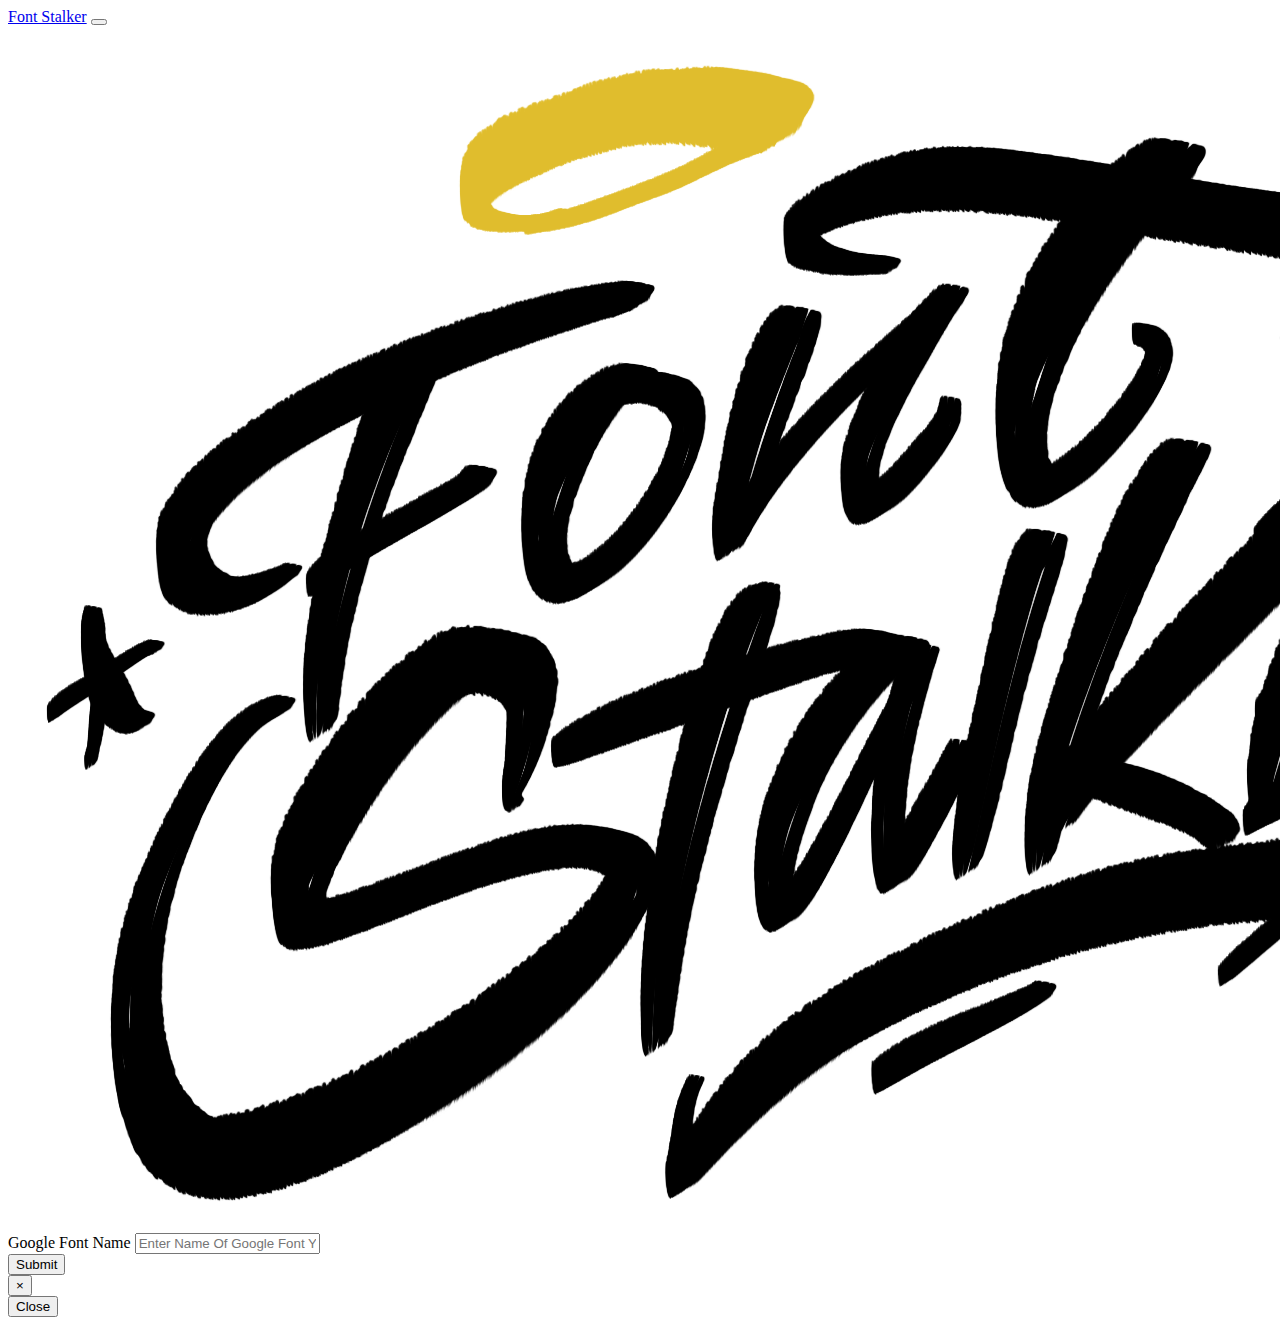
<file: index.html>
<!doctype html>
<html>
    <head>
        <meta charset="utf-8">
        <meta name="description" content="">
        <meta name="viewport" content="width=device-width, initial-scale=1">
        <title>Font Stalker</title>
        <link rel="stylesheet" href="index.css">
        <link rel="author" href="humans.txt">
        <link rel="stylesheet" href="https://maxcdn.bootstrapcdn.com/bootstrap/4.0.0-beta.3/css/bootstrap.min.css" integrity="sha384-Zug+QiDoJOrZ5t4lssLdxGhVrurbmBWopoEl+M6BdEfwnCJZtKxi1KgxUyJq13dy" crossorigin="anonymous">
    </head>
    <body>
      <nav class="navbar navbar-expand-lg navbar-dark bg-dark">
        <a class="navbar-brand" href="#">Font Stalker</a>
        <button class="navbar-toggler" type="button" data-toggle="collapse" data-target="#navbarSupportedContent" aria-controls="navbarSupportedContent" aria-expanded="false" aria-label="Toggle navigation">
        <span class="navbar-toggler-icon"></span>
        </button>
      </nav>

      <div class="container-fluid">
        <div class="row">
          <div class="col-md-12">
            <div class="jumbotron jumbotron-fluid">
              <div class="container">
                <div class="logoBox col-md-6 center">
                  <img src="assets/fs.png" class="img-fluid">
                </div>
                <form>
                  <div class="form-group">
                    <label for="exampleInputEmail1">Google Font Name</label>
                    <input type="text" class="form-control" id="fontInput" placeholder="Enter Name Of Google Font You Would Like To Preview!">
                  </div>
                  <button type="submit" id="submitFont" class="btn btn-primary" data-toggle="modal" data-target="#exampleModalCenter">Submit</button>
                </form>
              </div>
            </div>
          </div>
        </div>
        <div class="row">
          <div class="col-md-10 center">
            <div class="modal fade" id="exampleModalCenter" tabindex="-1" role="dialog" aria-labelledby="exampleModalCenterTitle" aria-hidden="true">
              <div class="modal-dialog modal-dialog-centered modal-lg" role="document">
                <div class="modal-content">
                  <div class="modal-header">
                    <h2 class="exampleHeader center" id="exampleModalLongTitle"></h2>
                      <button type="button" class="close" data-dismiss="modal" aria-label="Close">
                      <span aria-hidden="true">&times;</span>
                      </button>
                  </div>
                  <div class="modal-body textShow">
                  </div>
                  <div class="modal-footer">
                  <button type="button" class="btn btn-secondary" data-dismiss="modal">Close</button>

                  </div>
              </div>
            </div>
          </div>
          </div>
        </div>
      </div>

        <script src="https://code.jquery.com/jquery-3.3.1.min.js" integrity="sha256-FgpCb/KJQlLNfOu91ta32o/NMZxltwRo8QtmkMRdAu8=" crossorigin="anonymous"></script>
        <script src="https://cdnjs.cloudflare.com/ajax/libs/popper.js/1.12.9/umd/popper.min.js" integrity="sha384-ApNbgh9B+Y1QKtv3Rn7W3mgPxhU9K/ScQsAP7hUibX39j7fakFPskvXusvfa0b4Q" crossorigin="anonymous"></script>
        <script src="https://maxcdn.bootstrapcdn.com/bootstrap/4.0.0-beta.3/js/bootstrap.min.js" integrity="sha384-a5N7Y/aK3qNeh15eJKGWxsqtnX/wWdSZSKp+81YjTmS15nvnvxKHuzaWwXHDli+4" crossorigin="anonymous"></script>
        <script type='text/javascript' src="app.js"></script>
    </body>
</html>
</file>
<file: index.css>
.exampleText {
  font-size: 25px;
}

.center {
  margin: 0 auto;
}

.textCenter {
  text-align: center;
}
</file>
